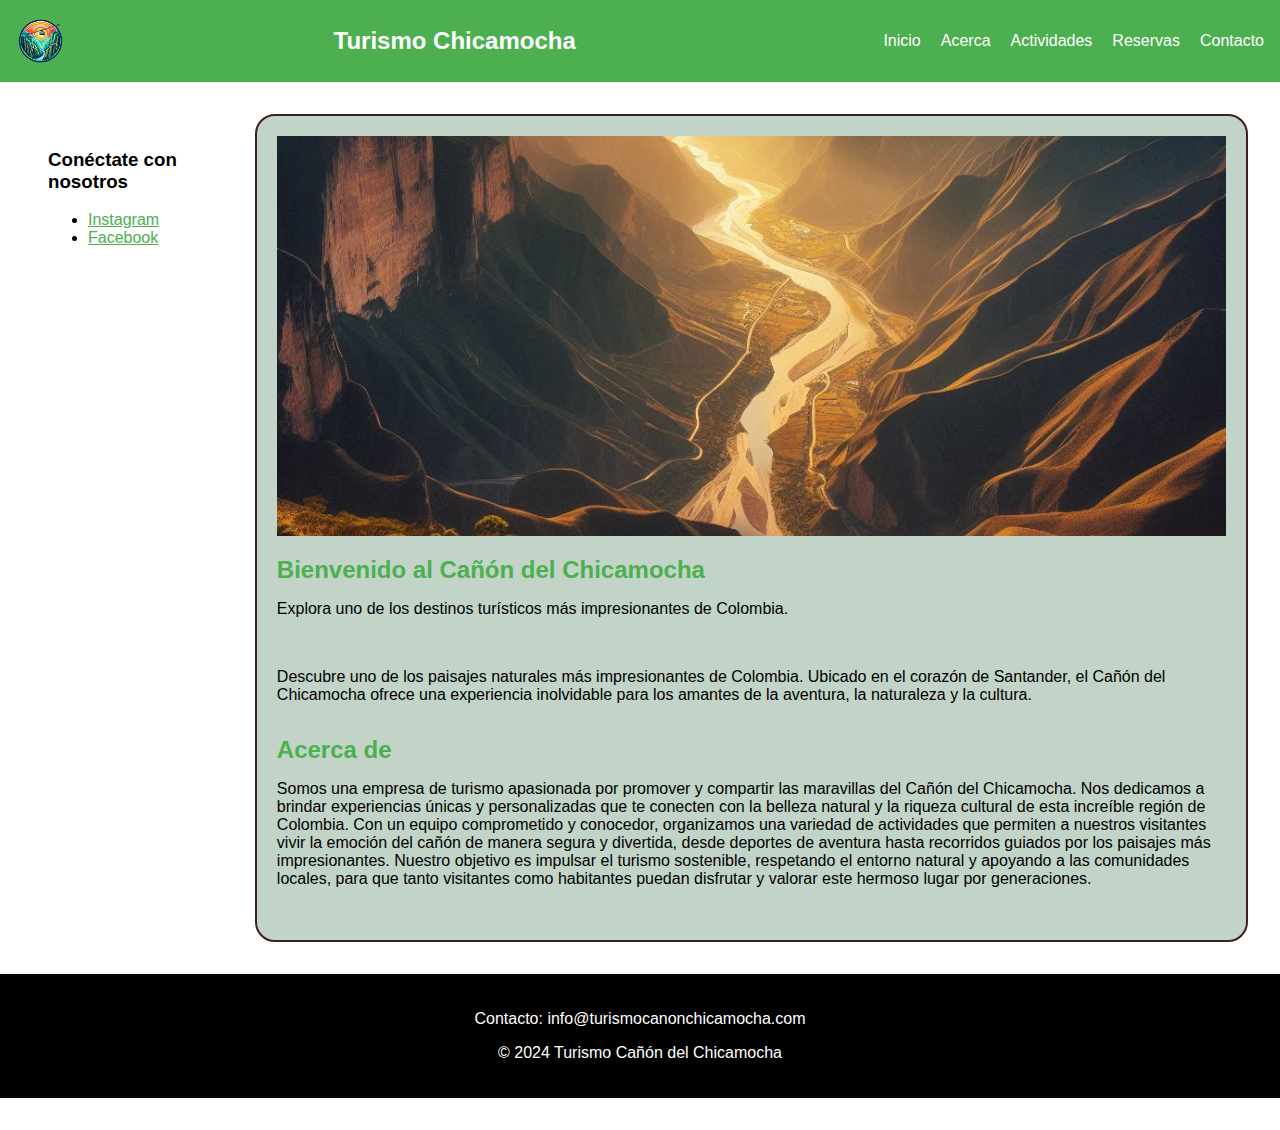
<file: index.html>
<!DOCTYPE html>
<html lang="es">
<head>
    <meta charset="UTF-8">
    <meta name="viewport" content="width=device-width, initial-scale=1.0">
    <title>Turismo en el Cañón del Chicamocha</title>
    <link rel="stylesheet" href="style.css">
</head>
<body>

    <header class="encabezado">
        <img src="img/logoch.png" alt="Logo Cañón del Chicamocha" class="logoch">
        <div class="logo">Turismo Chicamocha</div>
        <nav class="menu">
            <ul>
                <li><a href="index.html">Inicio</a></li>
                <li><a href="#acerca">Acerca</a></li>
                <li>
                    <a href="actividades.html">Actividades</a>
                    <ul>
                        <li><a href="actividades.html#parapente">Parapente</a></li>
                        <li><a href="actividades.html#senderismo">Senderismo</a></li>
                        <li><a href="actividades.html#teleferico">Teleférico</a></li>
                    </ul>
                </li>
                <li><a href="reservas.html">Reservas</a></li>
                <li><a href="#Contacto">Contacto</a></li>
            </ul>
        </nav>
    </header>

    <div class="contenedor">
        <aside class="lateral">
            <h3>Conéctate con nosotros</h3>
            <ul>
                <li><a href="https://www.instagram.com/explore/locations/550708867/canon-del-chicamocha/?hl=es">Instagram</a></li>
                <li><a href="https://www.facebook.com/pages/Parque%20nacional%20del%20Chicamocha/244671752299177/">Facebook</a></li>
                
            </ul>
        </aside>

        <main class="principal">
            <section id="inicio">
                <div>
                    <img class="portada" src="img/inicio.jfif" alt="">
                </div>
                <h2>Bienvenido al Cañón del Chicamocha</h2>
                <p>Explora uno de los destinos turísticos más impresionantes de Colombia.</p>
                <br>
                <p>Descubre uno de los paisajes naturales más impresionantes de Colombia. Ubicado en el corazón de Santander, el Cañón del Chicamocha ofrece una experiencia inolvidable para los amantes de la aventura, la naturaleza y la cultura.</p>
            </section>

            <section id="acerca">
                <h2>Acerca de</h2>
                <p>Somos una empresa de turismo apasionada por promover y compartir las maravillas del Cañón del Chicamocha. Nos dedicamos a brindar experiencias únicas y personalizadas que te conecten con la belleza natural y la riqueza cultural de esta increíble región de Colombia.

                    Con un equipo comprometido y conocedor, organizamos una variedad de actividades que permiten a nuestros visitantes vivir la emoción del cañón de manera segura y divertida, desde deportes de aventura hasta recorridos guiados por los paisajes más impresionantes. Nuestro objetivo es impulsar el turismo sostenible, respetando el entorno natural y apoyando a las comunidades locales, para que tanto visitantes como habitantes puedan disfrutar y valorar este hermoso lugar por generaciones.</p>
            </section>
        </main>
    </div>

    <section id="Contacto">
    <footer class="pie" >
        <p>Contacto: info@turismocanonchicamocha.com</p>
        <p>&copy; 2024 Turismo Cañón del Chicamocha</p>
    </footer>
    </section>
</body>
</html>
</file>
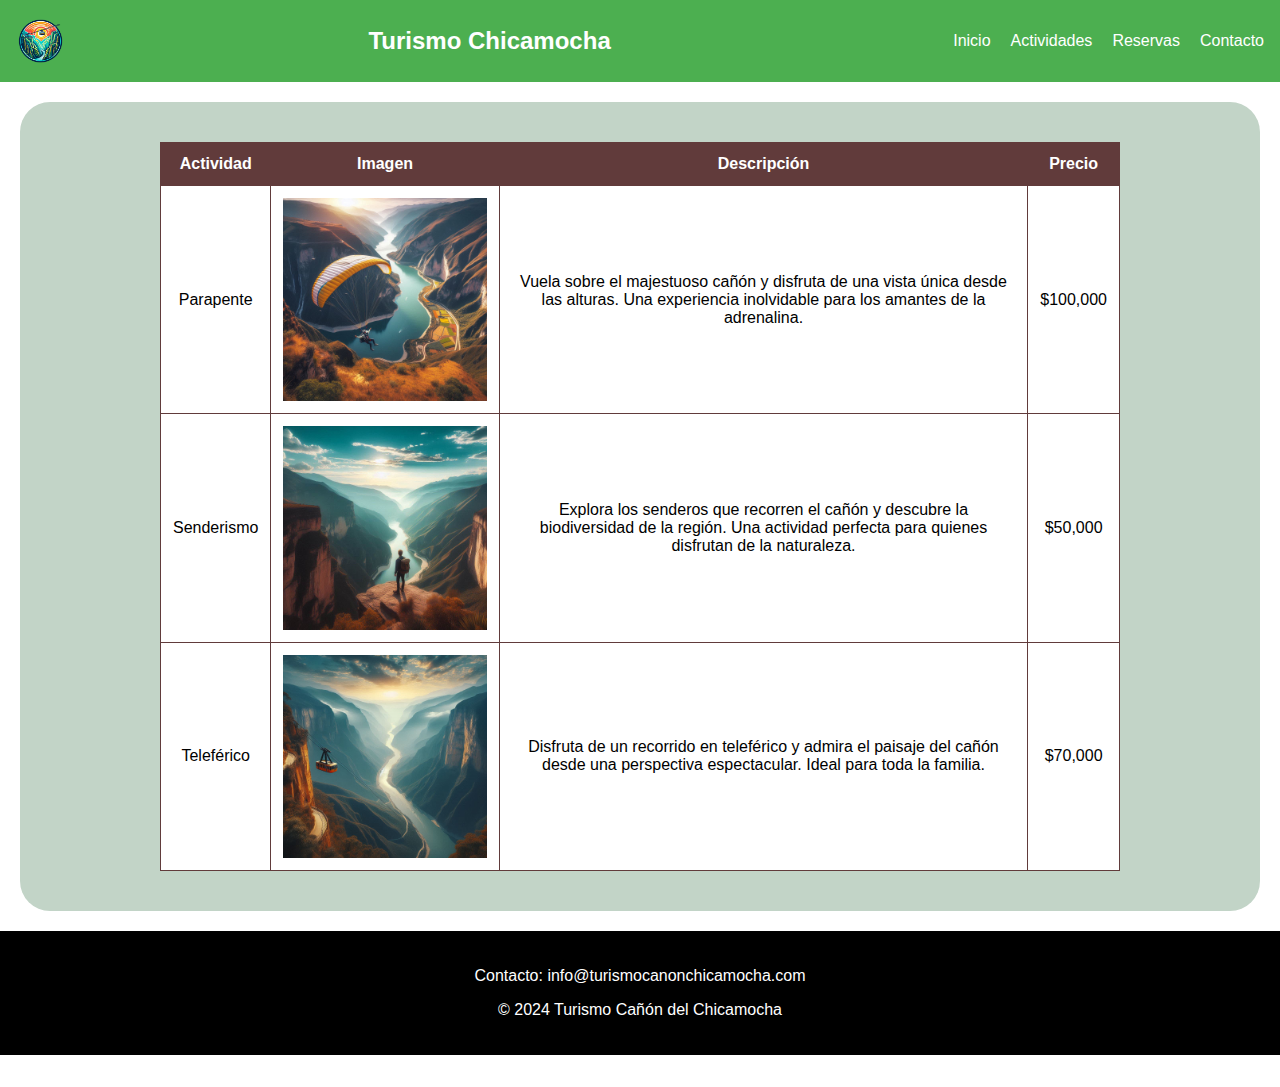
<file: actividades.html>
<!DOCTYPE html>
<html lang="es">
<head>
    <meta charset="UTF-8">
    <meta name="viewport" content="width=device-width, initial-scale=1.0">
    <title>Actividades en el Cañón del Chicamocha</title>
    <link rel="stylesheet" href="style.css">
</head>
<body>

    <header class="encabezado">
        <img src="img/logoch.png" alt="Logo Cañón del Chicamocha" class="logoch">
        <div class="logo">Turismo Chicamocha</div>
        <nav class="menu">
            <ul>
                <li><a href="index.html">Inicio</a></li>
                <li><a href="actividades.html">Actividades</a></li>
                <li><a href="reservas.html">Reservas</a></li>
                <li><a href="#Contacto">Contacto</a></li>
            </ul>
        </nav>
    </header>

    <main class="actividades">
        <table class="tabla-actividades">
            <thead>
                <tr>
                    <th>Actividad</th>
                    <th>Imagen</th>
                    <th>Descripción</th>
                    <th>Precio</th>
                </tr>
            </thead>
            <tbody>
                <tr>
                    <td>Parapente</td>
                    <td><img src="img/parapente.jfif" alt="Parapente" class="foto-tabla"></td>
                    <td>Vuela sobre el majestuoso cañón y disfruta de una vista única desde las alturas. Una experiencia inolvidable para los amantes de la adrenalina.</td>
                    <td>$100,000</td>
                </tr>
                <tr>
                    <td>Senderismo</td>
                    <td><img src="img/senderismo.jfif" alt="Senderismo" class="foto-tabla"></td>
                    <td>Explora los senderos que recorren el cañón y descubre la biodiversidad de la región. Una actividad perfecta para quienes disfrutan de la naturaleza.</td>
                    <td>$50,000</td>
                </tr>
                <tr>
                    <td>Teleférico</td>
                    <td><img src="img/teleferico.jfif" alt="Teleférico" class="foto-tabla"></td>
                    <td>Disfruta de un recorrido en teleférico y admira el paisaje del cañón desde una perspectiva espectacular. Ideal para toda la familia.</td>
                    <td>$70,000</td>
                </tr>
            </tbody>
        </table>
    </main>
    

    <section id="Contacto">
        <footer class="pie" >
            <p>Contacto: info@turismocanonchicamocha.com</p>
            <p>&copy; 2024 Turismo Cañón del Chicamocha</p>
        </footer>
        </section>

</body>
</html>
</file>
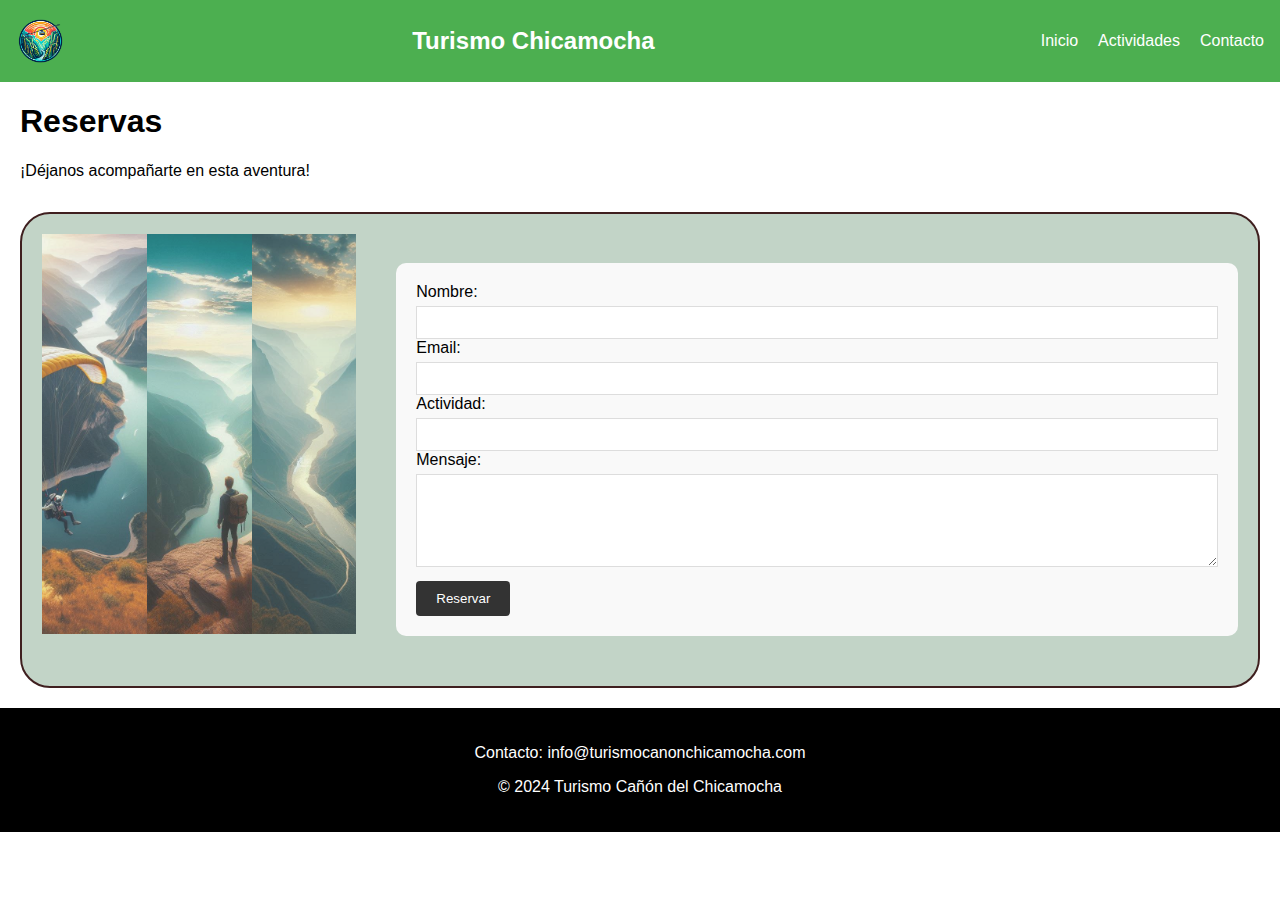
<file: reservas.html>
<!DOCTYPE html>
<html lang="es">
<head>
    <meta charset="UTF-8">
    <meta name="viewport" content="width=device-width, initial-scale=1.0">
    <title>Turismo en el Cañón del Chicamocha</title>
    <link rel="stylesheet" href="style.css">
</head>
<body>

    <header class="encabezado">
        <img src="img/logoch.png" alt="Logo Cañón del Chicamocha" class="logoch">
        <div class="logo">Turismo Chicamocha</div>
        <nav class="menu">
            <ul>
                <li><a href="index.html">Inicio</a></li>
                <li>
                    <a href="actividades.html">Actividades</a>
                    <ul>
                        <li><a href="actividades.html#parapente">Parapente</a></li>
                        <li><a href="actividades.html#senderismo">Senderismo</a></li>
                        <li><a href="actividades.html#teleferico">Teleférico</a></li>
                    </ul>
                </li>
                <li><a href="#Contacto">Contacto</a></li>
            </ul>
        </nav>
    </header>

    <section class="reservas-mensaje">
    <h1>Reservas</h1>
    <p>¡Déjanos acompañarte en esta aventura!</p>
    </section>
    
    <main class="formulario">
        
        <section class="transicion">
            <img src="img/parapente.jfif">
            <img src="img/senderismo.jfif">
            <img src="img/teleferico.jfif">
        </section>

        <div class="reservas">
            <form class>
                <label for="nombre">Nombre:</label>
                <input type="text" name="nombre" required>

                <label for="email">Email:</label>
                <input type="email" name="email" required>

                <label for="asunto">Actividad:</label>
                <input type="text" name="asunto" required>

                <label for="mensaje">Mensaje:</label>
                <textarea name="mensaje" id="mensaje" rows="5" required></textarea>

                <input type="submit" value="Reservar">

            </form>
        </div>
    </main>

    <section id="Contacto">
        <footer class="pie" >
            <p>Contacto: info@turismocanonchicamocha.com</p>
            <p>&copy; 2024 Turismo Cañón del Chicamocha</p>
        </footer>
    </section>

</body>
</html>
</file>
<file: style.css>
* {
    margin: 10;
    padding: 10;
    box-sizing: border-box;
}

body {
    margin: 0;
    padding: 0;
    font-family: Arial, Helvetica, sans-serif;
    min-height: 100%;
    position: relative;
}

/* Encabezado */
header.encabezado {
    display: flex;
    align-items: center;
    justify-content: space-between;
    background-color: #4CAF50;
    color: #fff;
    padding: 1em;
}

.logoch {
    width: 50px;
    height: auto;
}

.logo {
    font-size: 1.5em;
    font-weight: bold;
}

.menu ul {
    list-style-type: none;
    display: flex;
    gap: 20px;
}

.menu ul ul {
    display: none;
    position: absolute;
    background-color: #4CAF50;
    padding: 0.5em;
    margin-top: 10px;
}

.menu ul li:hover ul {
    display: block;
}

.menu a {
    color: #fff;
    text-decoration: none;
}

.menu a:hover {
    text-decoration: underline;
}

/* Galería de transición */
.transicion {
    display: flex;
    width: 450px;
    height: 400px;
}

.transicion img {
    width: 0;
    flex-grow: 1;
    object-fit: cover;
    opacity: 0.8;
    transition: 0.5s ease;
}

.transicion img:hover {
    cursor: crosshair;
    width: 200px;
    opacity: 1;
    filter: contrast(120%);
}

/* Imagen principal */
.foto,
.portada {
    width: 100%;
    max-height: 400px;
    object-fit: cover;
    display: block;
    margin: 0 auto;
}

/* Contenido principal */
.contenedor {
    display: flex;
    margin: 2em;
}

.lateral {
    width: 20%;
    padding: 1em;
    background-color:white;
}

.lateral ul li a {
    color: #4CAF50;
}

.lateral ul li a:hover {
    text-decoration: underline;
}
.actividades{
    padding: 20px;
    display: flex;
    align-items:center;
    background-color: rgb(194, 212, 199);
    border-radius: 30px;
    box-sizing: border-box;
    margin: 20px;
}

.principal {
    padding: 20px;
    background-color: rgb(194, 212, 199);
    width: 90%;
    border-radius: 20px;
    border: 2px solid  rgb(63, 31, 31);
    
}
    

section {
    margin-bottom: 2em;
}

h2 {
    color: #4CAF50;
    margin-bottom: 0.5em;
}


/* Formulario de reservas */
.formulario{
    padding: 20px;
    display: flex;
    align-items:center;
    background-color: rgb(194, 212, 199);
    border-radius: 30px;
    border: 2px solid  rgb(63, 31, 31);
    margin: 20px;
   
}

.reservas-mensaje{
    margin-left: 20px;
}

.reservas {
    display:table-row;
    align-items: center;
    background-color: #f9f9f9;
    padding: 20px;
    border-radius: 10px;
    margin-left: 40px;
    box-sizing: border-box;
}

.reservas input[type="text"],
.reservas input[type="email"],
.reservas textarea {
    width: 100%;
    padding: 8px;
    margin-top: 5px;
    border: 1px solid #ddd;
    align-items: center;
}

.reservas input[type="submit"] {
    padding: 10px 20px;
    background-color: #333;
    color: white;
    border: none;
    border-radius: 4px;
    margin-top: 10px;
    cursor: pointer;
}

.reservas input[type="submit"]:hover {
    background-color: #555;
}

/* Tabla */
table {
    width: 80%;
    margin: 20px auto; 
    border-collapse: collapse;
    background-color: white;
    text-align: center;
}


th, td {
    border: 1px solid #613b3b;
    padding: 12px;
}

th {
    background-color: #613b3b;
    color: white;
}
.foto-tabla{
    width: 100%; 
    max-height: 400px; 
    object-fit: cover; 
    display: block; 
    margin: 0 auto; 


}

/* Pie de página */
footer.pie {
    background-color: black;
    color: white;
    text-align: center;
    padding: 20px;
}

/* Responsive */
@media (max-width: 768px) {
    .contenedor {
        flex-direction: column;
    }

    .lateral,
    .principal {
        width: 100%;
    }

    .menu ul {
        flex-direction: column;
        gap: 10px;
    }
}
</file>
